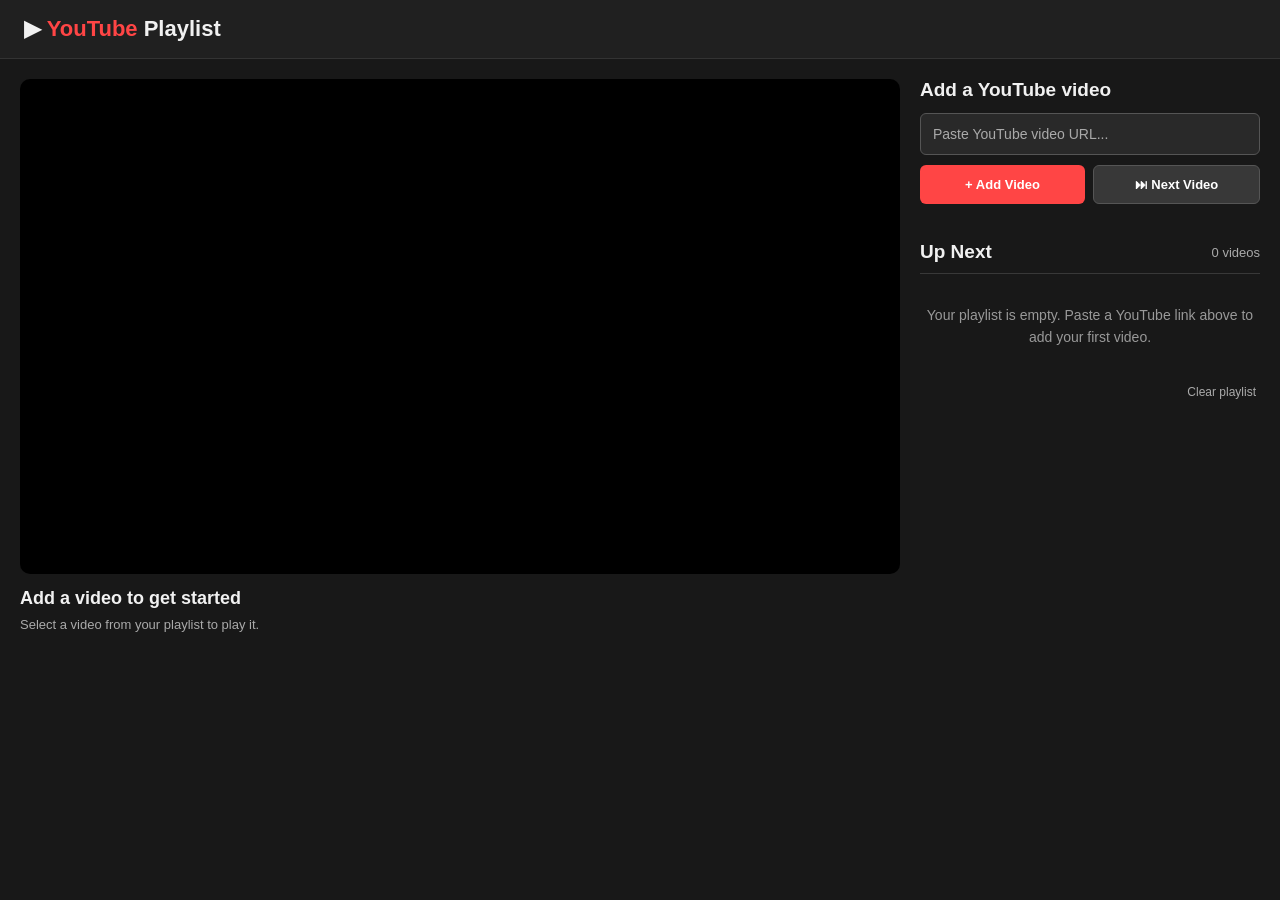
<file: chatplayer.html>
<!DOCTYPE html>
<html lang="en">
<head>
<meta charset="UTF-8">
<meta name="viewport" content="width=device-width, initial-scale=1.0">
<title>My YouTube Playlist</title>

<style>
    * {
        box-sizing: border-box;
    }

    body {
        margin: 0;
        font-family: Arial, sans-serif;
        background: #181818;
        color: #f1f1f1;
    }

    header {
        padding: 16px 24px;
        background: #202020;
        border-bottom: 1px solid #333;
    }

    header h1 {
        margin: 0;
        font-size: 22px;
    }

    header span {
        color: #ff4545;
    }

    .layout {
        display: grid;
        grid-template-columns: minmax(0, 1fr) 340px;
        gap: 20px;
        padding: 20px;
        max-width: 1800px;
        margin: auto;
    }

    /* Video player */

    .player-section {
        min-width: 0;
    }

    .video-container {
        width: 100%;
        aspect-ratio: 16 / 9;
        background: #000;
        border-radius: 10px;
        overflow: hidden;
    }

    .video-container iframe {
        width: 100%;
        height: 100%;
        border: none;
    }

    .now-playing {
        margin-top: 14px;
        font-size: 18px;
        font-weight: bold;
        overflow-wrap: anywhere;
    }

    .player-hint {
        color: #aaa;
        font-size: 13px;
        margin-top: 8px;
    }

    /* Playlist sidebar */

    .sidebar {
        display: flex;
        flex-direction: column;
        min-width: 0;
    }

    .sidebar h2 {
        font-size: 19px;
        margin: 0 0 12px;
    }

    .url-input {
        width: 100%;
        padding: 12px;
        background: #292929;
        border: 1px solid #555;
        border-radius: 6px;
        color: white;
        font-size: 14px;
        outline: none;
    }

    .url-input:focus {
        border-color: #ff4545;
    }

    .url-input::placeholder {
        color: #aaa;
    }

    .buttons {
        display: flex;
        gap: 8px;
        margin: 10px 0 16px;
    }

    button {
        border: none;
        border-radius: 6px;
        padding: 11px 12px;
        cursor: pointer;
        font-size: 13px;
        font-weight: bold;
        transition: opacity 0.15s;
    }

    button:hover {
        opacity: 0.85;
    }

    .add-button {
        background: #ff4545;
        color: white;
        flex: 1;
    }

    .next-button {
        background: #383838;
        color: white;
        border: 1px solid #555;
        flex: 1;
    }

    .playlist-header {
        display: flex;
        justify-content: space-between;
        align-items: center;
        border-bottom: 1px solid #383838;
        padding-bottom: 10px;
        margin-bottom: 10px;
    }

    .playlist-header h2 {
        margin: 0;
    }

    .video-count {
        color: #aaa;
        font-size: 13px;
    }

    .playlist {
        display: flex;
        flex-direction: column;
        gap: 8px;
    }

    .playlist-item {
        display: flex;
        align-items: center;
        gap: 10px;
        padding: 8px;
        border-radius: 7px;
        background: #222;
        cursor: pointer;
        border: 1px solid transparent;
    }

    .playlist-item:hover {
        background: #303030;
    }

    .playlist-item.active {
        background: #302323;
        border-color: #ff4545;
    }

    .thumbnail {
        width: 105px;
        aspect-ratio: 16 / 9;
        object-fit: cover;
        border-radius: 4px;
        background: #111;
        flex-shrink: 0;
    }

    .item-info {
        flex: 1;
        min-width: 0;
    }

    .item-title {
        font-size: 13px;
        line-height: 1.4;
        overflow-wrap: anywhere;
    }

    .item-status {
        font-size: 11px;
        color: #ff6565;
        margin-top: 5px;
    }

    .remove-button {
        background: transparent;
        color: #aaa;
        padding: 6px;
        font-size: 18px;
        flex-shrink: 0;
    }

    .remove-button:hover {
        color: white;
    }

    .empty-message {
        color: #999;
        font-size: 14px;
        line-height: 1.6;
        padding: 20px 5px;
        text-align: center;
    }

    .message {
        font-size: 13px;
        color: #ff7777;
        min-height: 18px;
        margin: -7px 0 10px;
    }

    .clear-button {
        background: transparent;
        color: #aaa;
        padding: 4px;
        font-size: 12px;
        font-weight: normal;
    }

    @media (max-width: 800px) {
        .layout {
            grid-template-columns: 1fr;
            padding: 12px;
            gap: 24px;
        }

        .sidebar {
            width: 100%;
        }

        .thumbnail {
            width: 120px;
        }

        header {
            padding: 14px;
        }
    }
</style>
</head>

<body>

<header>
    <h1>▶ <span>YouTube</span> Playlist</h1>
</header>

<main class="layout">

    <!-- Large video player on the left -->
    <section class="player-section">
        <div class="video-container">
            <iframe
                id="youtubePlayer"
                src="about:blank"
                title="YouTube video player"
                allow="accelerometer; autoplay; clipboard-write;
                       encrypted-media; gyroscope; picture-in-picture;
                       web-share"
                referrerpolicy="strict-origin-when-cross-origin"
                allowfullscreen>
            </iframe>
        </div>

        <div class="now-playing" id="nowPlaying">
            Add a video to get started
        </div>

        <div class="player-hint">
            Select a video from your playlist to play it.
        </div>
    </section>

    <!-- Input, buttons, and playlist on the right -->
    <aside class="sidebar">

        <h2>Add a YouTube video</h2>

        <form id="addForm">
            <input
                id="videoUrl"
                class="url-input"
                type="text"
                placeholder="Paste YouTube video URL..."
                autocomplete="off"
                aria-label="YouTube video URL"
            >

            <div class="buttons">
                <button class="add-button" type="submit">
                    + Add Video
                </button>

                <button
                    class="next-button"
                    type="button"
                    id="nextButton">
                    ⏭ Next Video
                </button>
            </div>
        </form>

        <div class="message" id="message" role="status"></div>

        <div class="playlist-header">
            <h2>Up Next</h2>
            <span class="video-count" id="videoCount">0 videos</span>
        </div>

        <div id="playlist" class="playlist">
            <div class="empty-message">
                Your playlist is empty.<br>
                Paste a YouTube link above to add your first video.
            </div>
        </div>

        <div style="text-align: right; margin-top: 12px;">
            <button class="clear-button" id="clearButton" type="button">
                Clear playlist
            </button>
        </div>

    </aside>
</main>

<script>
    const player = document.getElementById("youtubePlayer");
    const nowPlaying = document.getElementById("nowPlaying");
    const playlistElement = document.getElementById("playlist");
    const videoUrlInput = document.getElementById("videoUrl");
    const messageElement = document.getElementById("message");
    const videoCount = document.getElementById("videoCount");

    const STORAGE_KEY = "my-youtube-watch-playlist";

    let playlist = [];
    let currentIndex = -1;

    // Restore the playlist from the browser.
    try {
        const saved = JSON.parse(localStorage.getItem(STORAGE_KEY));

        if (Array.isArray(saved)) {
            playlist = saved.filter(video =>
                video &&
                typeof video.id === "string" &&
                /^[a-zA-Z0-9_-]{11}$/.test(video.id)
            );
        }
    } catch (error) {
        playlist = [];
    }

    // Extract a YouTube video ID from common URL formats.
    function extractVideoId(input) {
        try {
            const url = new URL(input.trim());
            const host = url.hostname.toLowerCase()
                .replace(/^www\./, "")
                .replace(/^m\./, "");

            let id = "";

            if (host === "youtu.be") {
                id = url.pathname.split("/").filter(Boolean)[0] || "";
            } else if (
                host === "youtube.com" ||
                host === "music.youtube.com" ||
                host === "youtube-nocookie.com"
            ) {
                if (url.pathname === "/watch") {
                    id = url.searchParams.get("v") || "";
                } else {
                    const parts = url.pathname.split("/").filter(Boolean);

                    if (
                        ["embed", "shorts", "live", "v"].includes(parts[0])
                    ) {
                        id = parts[1] || "";
                    }
                }
            }

            return /^[a-zA-Z0-9_-]{11}$/.test(id) ? id : null;

        } catch (error) {
            return null;
        }
    }

    // Save the playlist between visits.
    function savePlaylist() {
        try {
            localStorage.setItem(
                STORAGE_KEY,
                JSON.stringify(playlist)
            );
        } catch (error) {
            showMessage("Could not save the playlist in this browser.");
        }
    }

    function showMessage(text) {
        messageElement.textContent = text;
    }

    // Add a video from the input field.
    document.getElementById("addForm").addEventListener(
        "submit",
        function(event) {
            event.preventDefault();

            const url = videoUrlInput.value.trim();

            if (!url) {
                showMessage("Please paste a YouTube URL first.");
                videoUrlInput.focus();
                return;
            }

            const id = extractVideoId(url);

            if (!id) {
                showMessage("That doesn't look like a valid YouTube video URL.");
                return;
            }

            if (playlist.some(video => video.id === id)) {
                showMessage("That video is already in your playlist.");
                videoUrlInput.select();
                return;
            }

            playlist.push({
                id: id,
                title: "YouTube video " + id
            });

            savePlaylist();
            renderPlaylist();

            videoUrlInput.value = "";
            showMessage("");

            // Automatically start playing the first video added.
            if (currentIndex === -1) {
                playVideo(0);
            }
        }
    );

    // Load a video in the player.
    function playVideo(index) {
        if (index < 0 || index >= playlist.length) {
            return;
        }

        currentIndex = index;

        const video = playlist[currentIndex];

        player.src =
            "https://www.youtube.com/embed/" +
            video.id +
            "?autoplay=1&rel=0";

        nowPlaying.textContent = video.title;

        renderPlaylist();
    }

    // Skip to the next video, wrapping to the beginning.
    document.getElementById("nextButton").addEventListener(
        "click",
        function() {
            if (playlist.length === 0) {
                showMessage("Add a video to your playlist first.");
                return;
            }

            const nextIndex = currentIndex === -1
                ? 0
                : (currentIndex + 1) % playlist.length;

            playVideo(nextIndex);
            showMessage("");
        }
    );

    // Remove a video without accidentally triggering playback.
    function removeVideo(index) {
        const removedCurrent = index === currentIndex;

        playlist.splice(index, 1);

        if (playlist.length === 0) {
            currentIndex = -1;
            player.src = "about:blank";
            nowPlaying.textContent = "Add a video to get started";

        } else if (removedCurrent) {
            // Play the video that took the removed video's position,
            // or the last remaining video if necessary.
            playVideo(Math.min(index, playlist.length - 1));
            savePlaylist();
            renderPlaylist();
            return;

        } else if (index < currentIndex) {
            currentIndex--;
        }

        savePlaylist();
        renderPlaylist();
    }

    // Rebuild the playlist display.
    function renderPlaylist() {
        playlistElement.replaceChildren();

        videoCount.textContent =
            playlist.length +
            (playlist.length === 1 ? " video" : " videos");

        if (playlist.length === 0) {
            const empty = document.createElement("div");
            empty.className = "empty-message";
            empty.textContent =
                "Your playlist is empty. Paste a YouTube link above to add your first video.";

            playlistElement.appendChild(empty);
            return;
        }

        playlist.forEach(function(video, index) {
            const item = document.createElement("div");
            item.className = "playlist-item";

            if (index === currentIndex) {
                item.classList.add("active");
            }

            item.addEventListener("click", function() {
                playVideo(index);
                showMessage("");
            });

            const thumbnail = document.createElement("img");
            thumbnail.className = "thumbnail";
            thumbnail.src =
                "https://i.ytimg.com/vi/" + video.id + "/mqdefault.jpg";
            thumbnail.alt = "";
            thumbnail.loading = "lazy";

            const info = document.createElement("div");
            info.className = "item-info";

            const title = document.createElement("div");
            title.className = "item-title";
            title.textContent = video.title;

            const status = document.createElement("div");
            status.className = "item-status";

            if (index === currentIndex) {
                status.textContent = "▶ NOW PLAYING";
            } else if (index === currentIndex + 1) {
                status.textContent = "UP NEXT";
            } else {
                status.textContent = "VIDEO " + (index + 1);
            }

            info.appendChild(title);
            info.appendChild(status);

            const removeButton = document.createElement("button");
            removeButton.className = "remove-button";
            removeButton.type = "button";
            removeButton.textContent = "×";
            removeButton.title = "Remove video";
            removeButton.setAttribute("aria-label", "Remove video");

            removeButton.addEventListener("click", function(event) {
                event.stopPropagation();
                removeVideo(index);
            });

            item.appendChild(thumbnail);
            item.appendChild(info);
            item.appendChild(removeButton);

            playlistElement.appendChild(item);
        });
    }

    // Clear the entire playlist.
    document.getElementById("clearButton").addEventListener(
        "click",
        function() {
            if (playlist.length === 0) {
                return;
            }

            if (!confirm("Clear your entire playlist?")) {
                return;
            }

            playlist = [];
            currentIndex = -1;

            player.src = "about:blank";
            nowPlaying.textContent = "Add a video to get started";

            savePlaylist();
            renderPlaylist();
            showMessage("");
        }
    );

    // Initialize the page.
    renderPlaylist();

    // Restore the last selected video.
    if (playlist.length > 0) {
        playVideo(0);
    }
</script>

</body>
</html>
</file>
